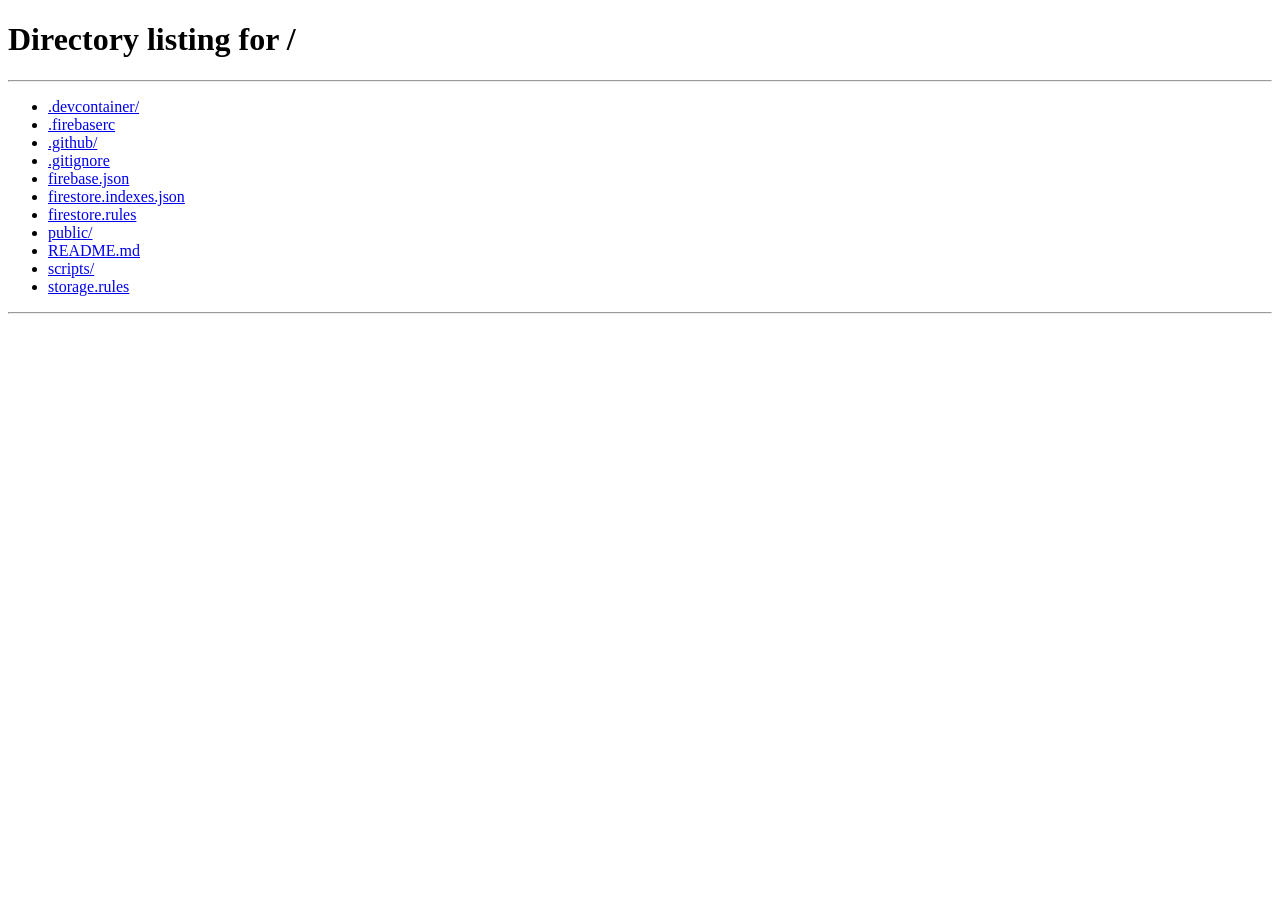
<file: public/carro.html>
<!doctype html>
<html lang="pt-BR">
<head>
  <meta charset="utf-8">
  <script>(function(h){if(h==="autocar-multimarcas.web.app"||h==="autocar-multimarcas.firebaseapp.com")location.replace("https://autocarpiraju.com.br"+location.pathname+location.search+location.hash)})(location.hostname)</script>
  <meta name="viewport" content="width=device-width, initial-scale=1, maximum-scale=1, user-scalable=no">
  <script>document.addEventListener("gesturestart",function(e){e.preventDefault()},{passive:false});document.addEventListener("touchmove",function(e){if(e.touches&&e.touches.length>1)e.preventDefault()},{passive:false})</script>
  <title>AutoCar Multimarcas | Seminovos em Piraju-SP</title>
  <meta name="description" content="Veja o estoque com fotos e preços e fale com um consultor pelo WhatsApp.">
  <meta name="robots" content="noindex, follow">
  <meta property="og:type" content="website">
  <meta property="og:site_name" content="AutoCar Multimarcas">
  <meta property="og:locale" content="pt_BR">
  <meta property="og:title" content="AutoCar Multimarcas | Seminovos em Piraju-SP">
  <meta property="og:description" content="Veja o estoque com fotos e preços e fale com um consultor pelo WhatsApp.">
  <meta property="og:image" content="https://autocarpiraju.com.br/img/og-autocar.jpg">
  <meta property="og:image:width" content="1200">
  <meta property="og:image:height" content="630">
  <meta name="twitter:card" content="summary_large_image">
  <meta name="theme-color" content="#121212">
  <script>var s = location.pathname.split("/").filter(Boolean)[1] || ""; location.replace(/^[\w-]+$/.test(s) ? "/#carro/" + s : "/#carros");</script>
</head>
<body style="margin:0;background:#121212">
  <p style="font:16px system-ui,sans-serif;text-align:center;margin-top:40vh"><a href="/#carros" style="color:#fcd308">Ver o estoque da AutoCar Multimarcas</a></p>
</body>
</html>
</file>
